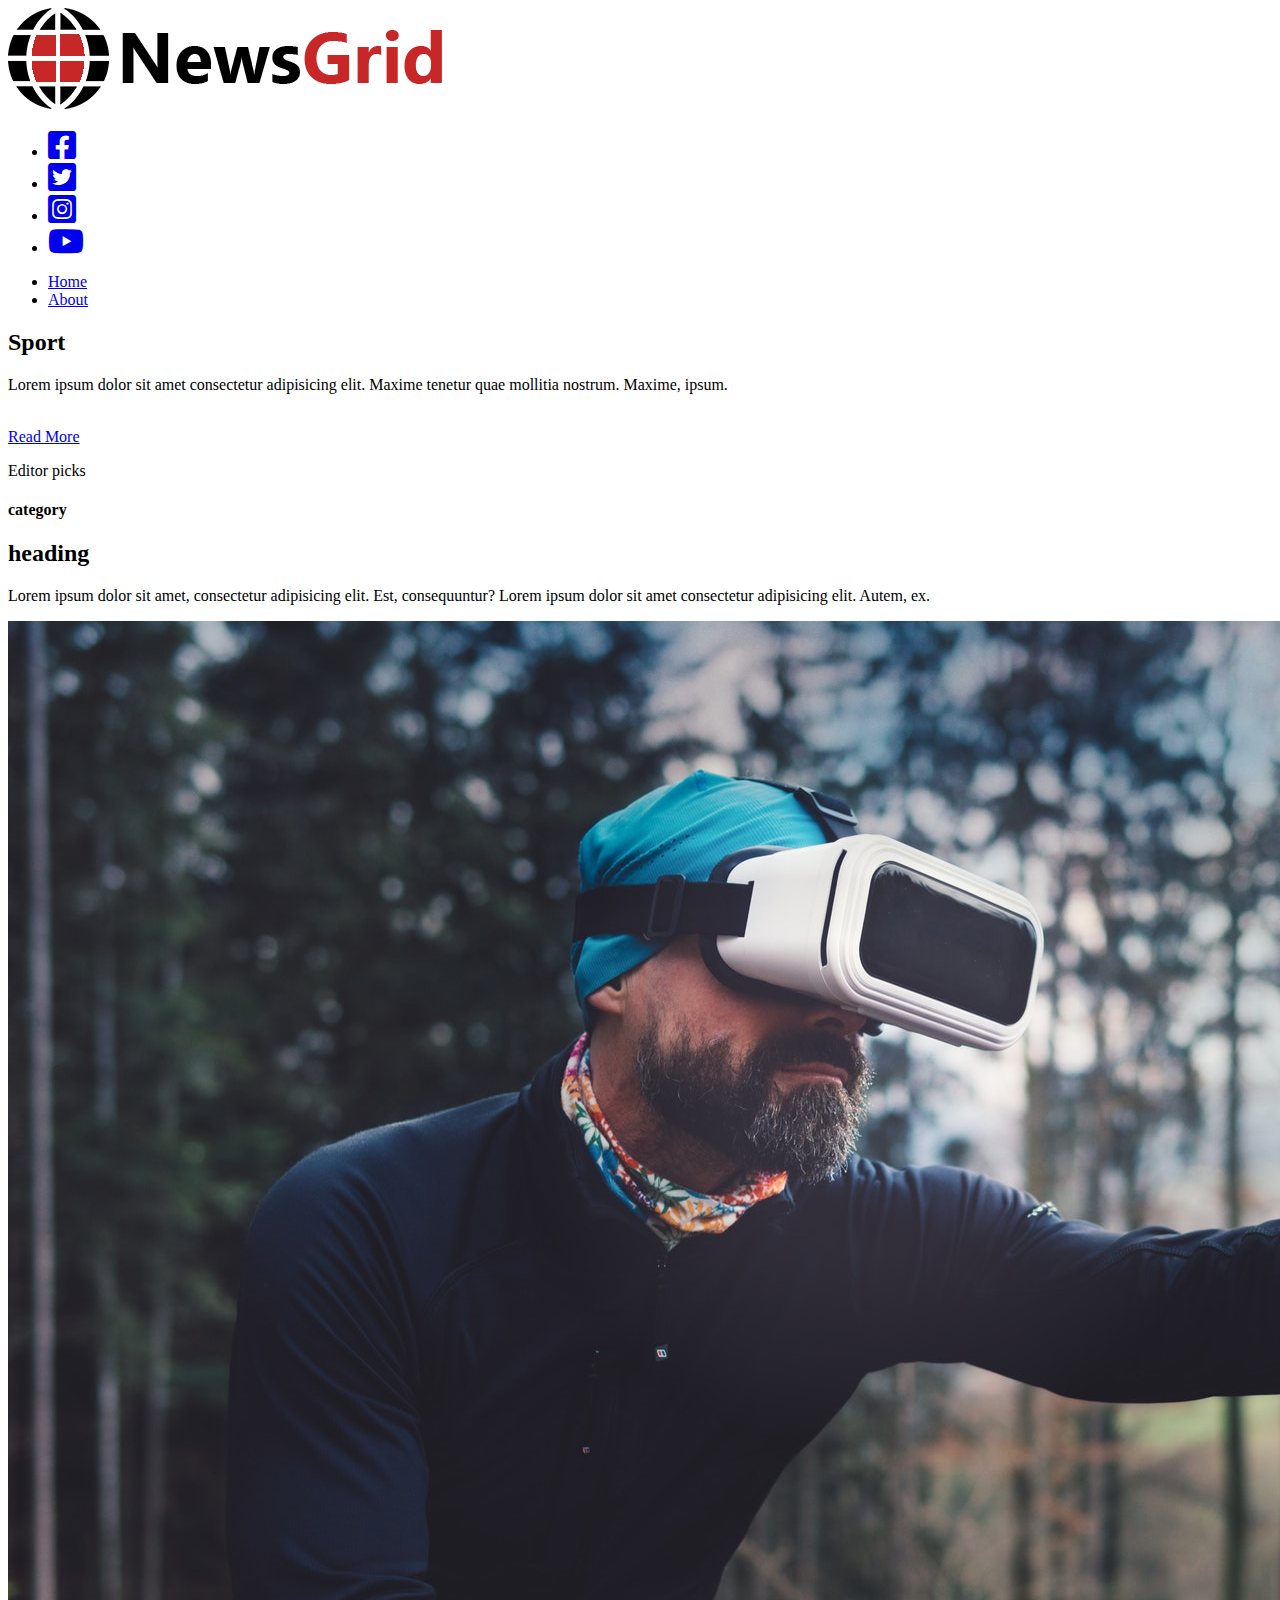
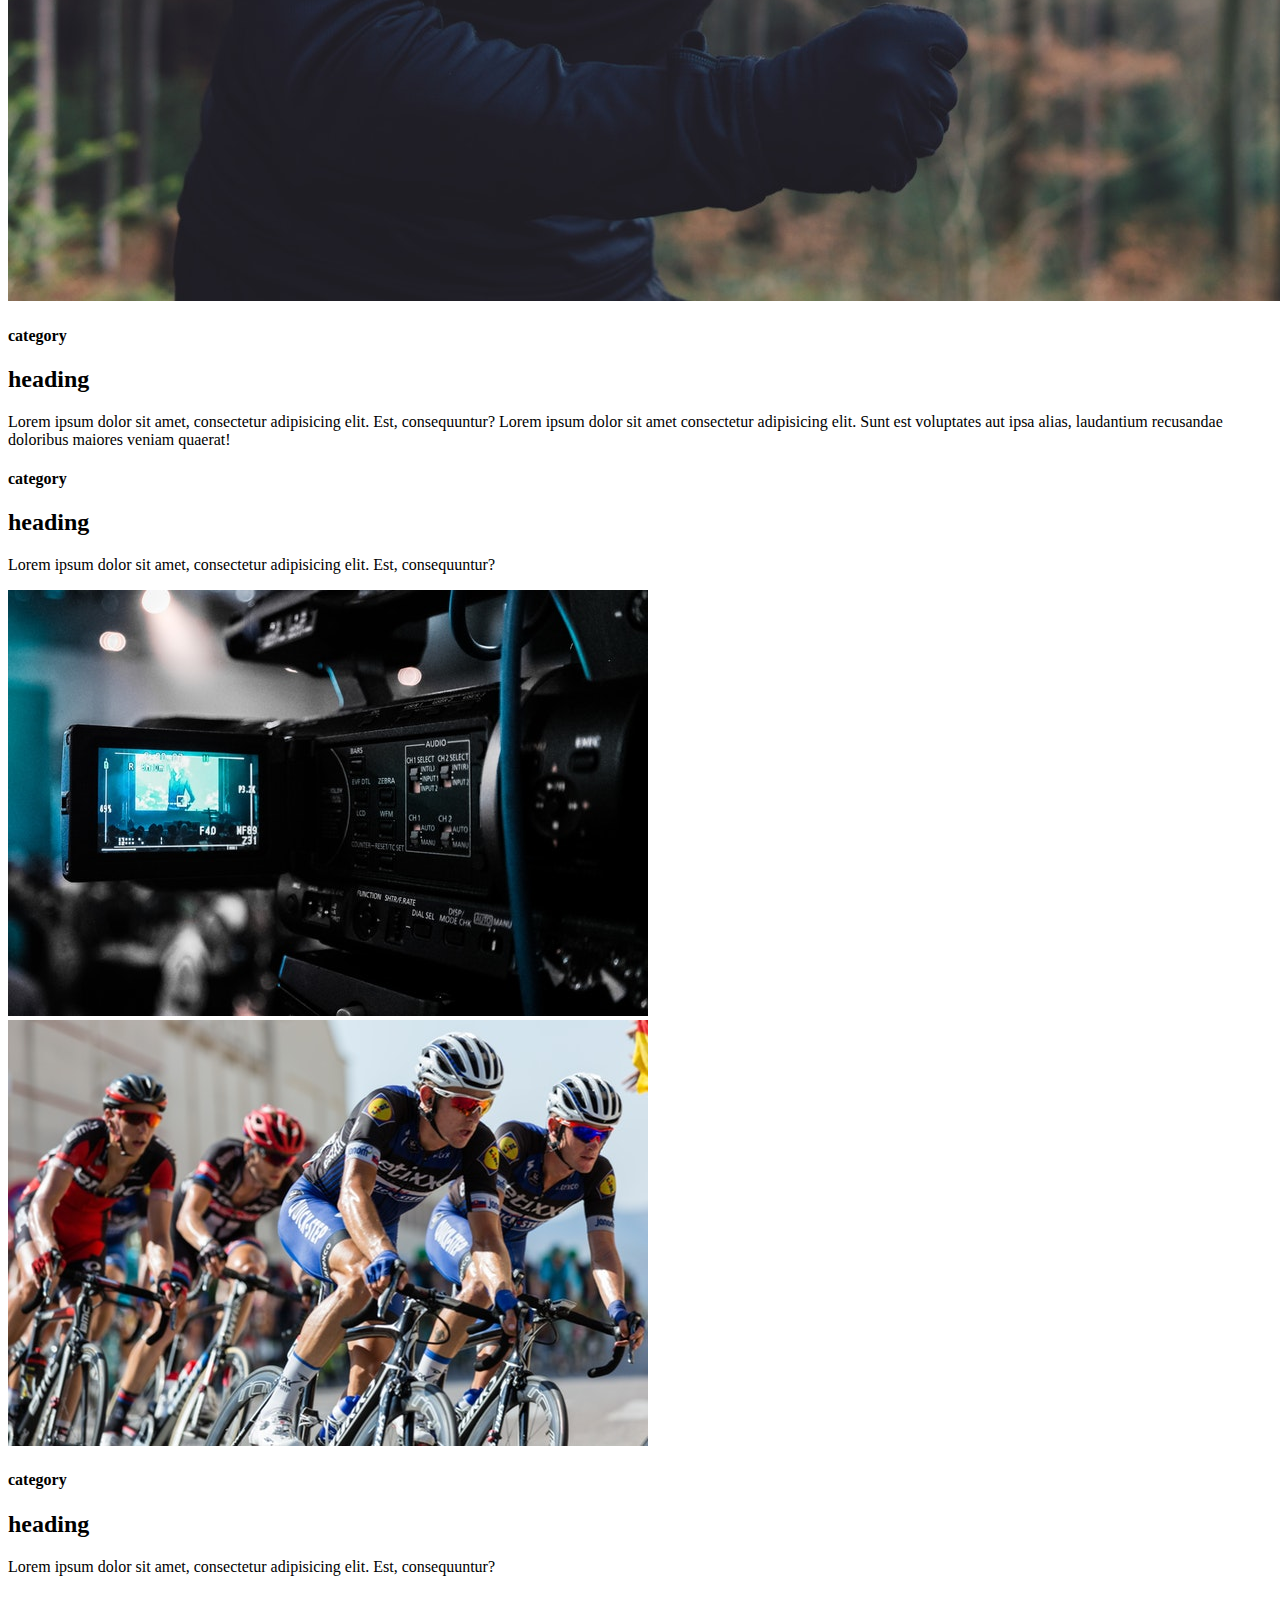
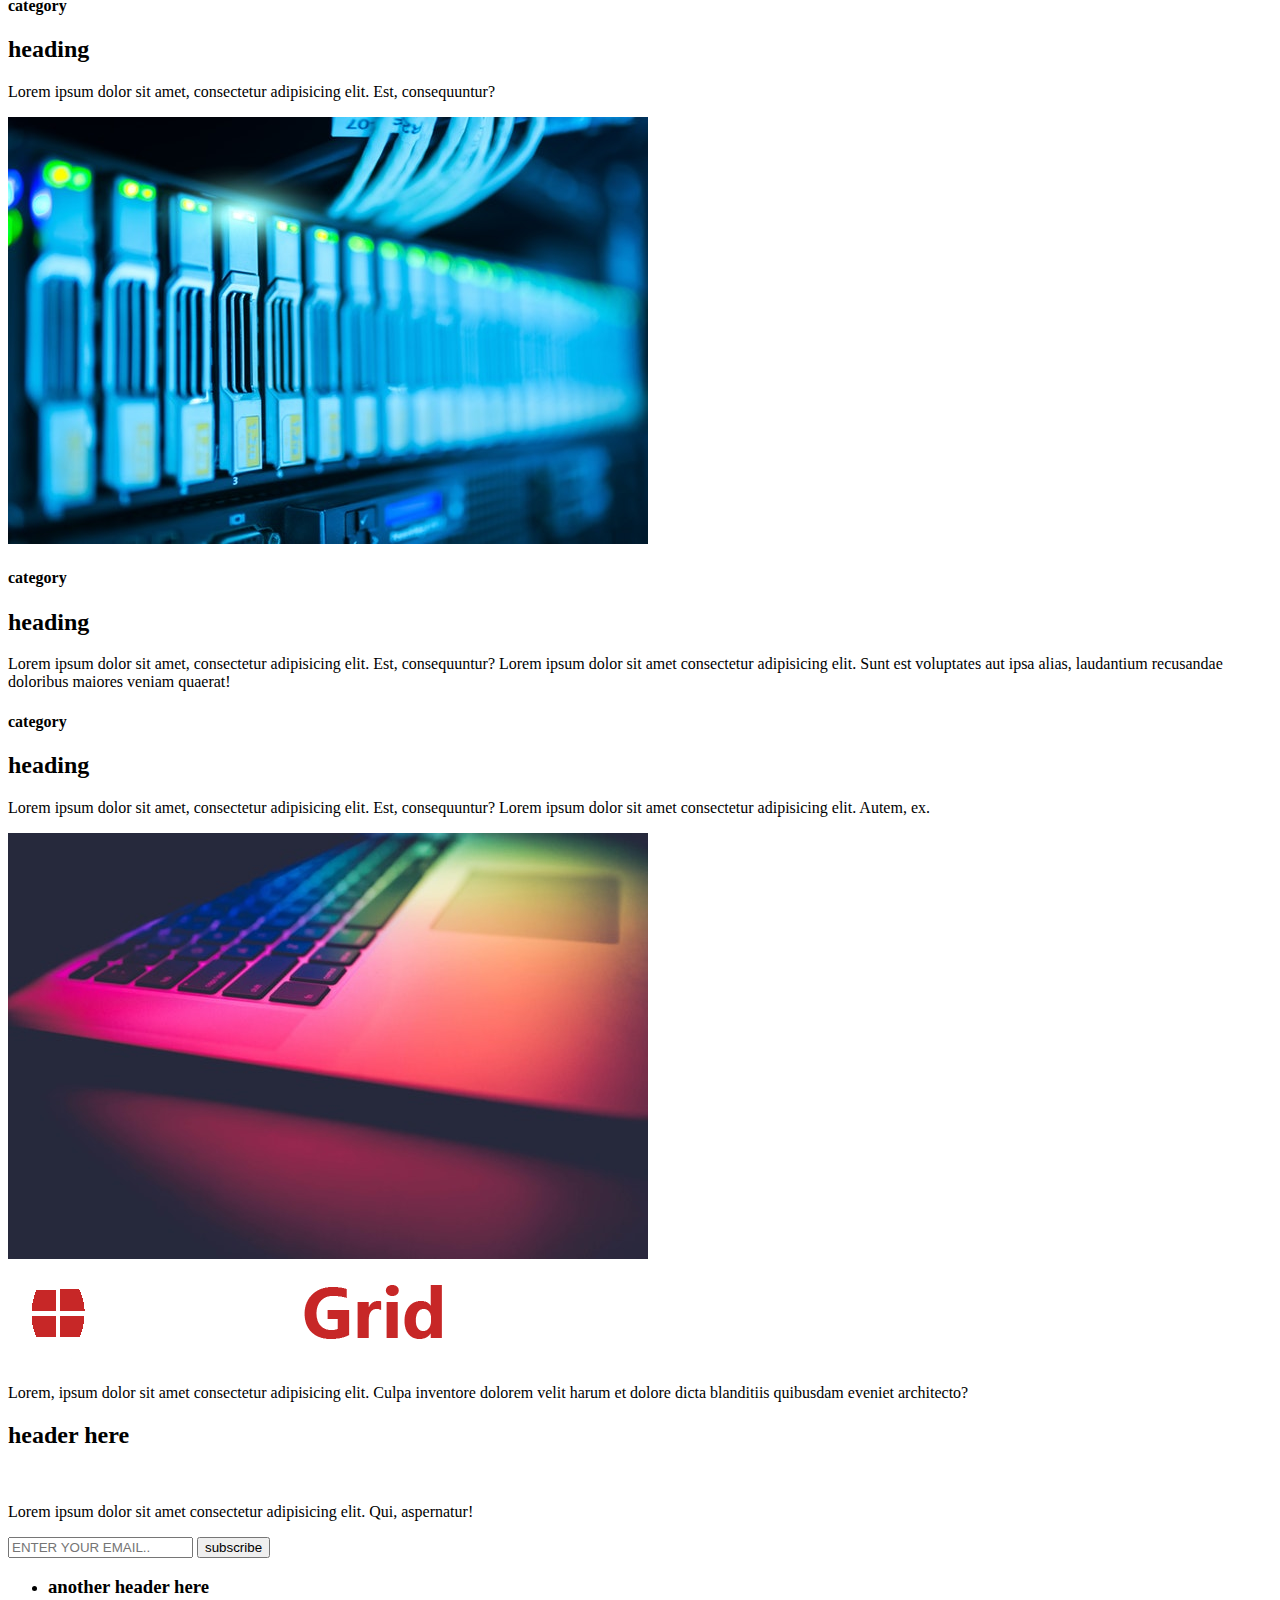
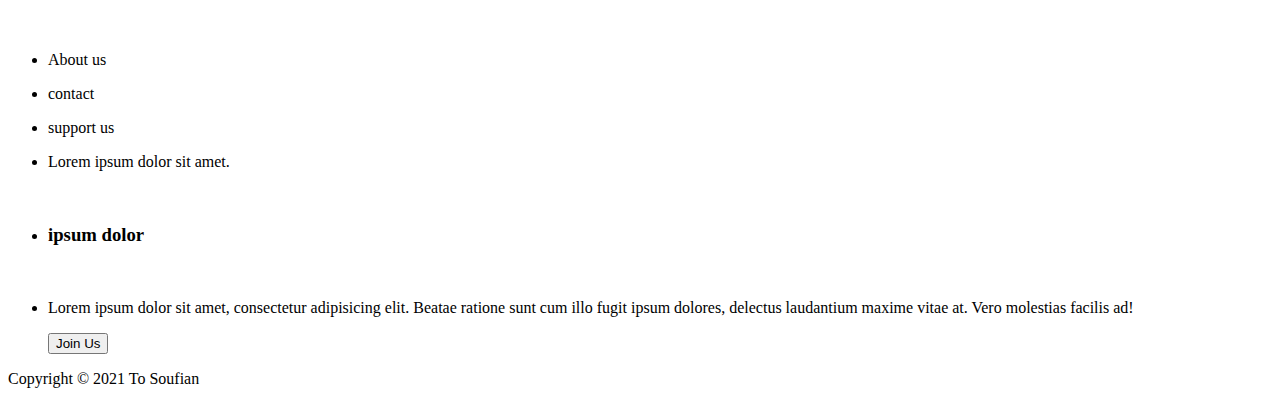
<file: index.html>
<!DOCTYPE html>
<html lang="en">
<head>
    <meta charset="UTF-8">
    <meta http-equiv="X-UA-Compatible" content="IE=edge">
    <meta name="viewport" content="width=device-width, initial-scale=1.0">
    <title>News Grid</title>
    <link rel="stylesheet" href="css/style.css">
    <link rel="stylesheet" href="css/all.css">
    <link rel="shortcut icon" type="image/x-icon" href="favicon.ico">

</head>
<body>
    <header>
        <div class="container">
            <div class="logo"><a href="index.html"><img src="img/logo.png" alt="News letter"></a></div>
            <div id="logos">
                <ul>
                    <li><a href="www.facebook.com"><i class="fab fa-facebook-square fa-2x"></i></a></li>
                    <li><a href="www.twitter.com"><i class="fab fa-twitter-square fa-2x"></i></a></li>
                    <li><a href="www.instagram.com"><i class="fab fa-instagram-square fa-2x"></i></a></li>
                    <li><a href="www.youtube.com"><i class="fab fa-youtube fa-2x"></i></a></li>
                </ul>
            </div>
            <div id="navbar">
                <ul>
                    <li><a id="home" href="index.html"> Home</a></li>
                    <li><a id="about" href="about.html">About</a></li>
                </ul>
            </div>
        </div>
    </header>
    <section class="show-case">
        <div class="cantent">
            <h2><span>Sport</span></h2>
            <p>Lorem ipsum dolor sit amet consectetur adipisicing elit. Maxime tenetur quae mollitia nostrum. Maxime, ipsum.</p>
            <div class="read-more">
                <br><a href="#">Read More</a>
            </div>

            
        </div>
    </section>

    <section class="photos">
        <p>Editor picks</p>
        <div class="photos-section">
            <div class="box"id="box1">
                <div>
                    <h4>category</h4>
                    <h2>heading</h2>
                    <p>Lorem ipsum dolor sit amet, consectetur adipisicing elit. Est, consequuntur? Lorem ipsum dolor sit amet consectetur adipisicing elit. Autem, ex.</p>
                </div>
                <img src="img/articles/ent1.jpg" alt="">
            </div>
            <div class="box"id="box2">
                <div>
                    <h4>category</h4>
                    <h2>heading</h2>
                    <p>Lorem ipsum dolor sit amet, consectetur adipisicing elit. Est, consequuntur? Lorem ipsum dolor sit amet consectetur adipisicing elit. Sunt est voluptates aut ipsa alias, laudantium recusandae doloribus maiores veniam quaerat!</p>
                </div>    
            </div>
            <div class="box"id="box3">
                <div>
                    <h4>category</h4>
                    <h2>heading</h2>
                    <p>Lorem ipsum dolor sit amet, consectetur adipisicing elit. Est, consequuntur?</p>
                </div>
                <img src="img/articles/ent2.jpg" alt="">
            </div>
            <div class="box"id="box4">
                <img src="img/articles/sports1.jpg" alt="">
                <div>
                    <h4>category</h4>
                    <h2>heading</h2>
                    <p>Lorem ipsum dolor sit amet, consectetur adipisicing elit. Est, consequuntur?</p>
                </div>
            </div>
            <div class="box"id="box5">
                <div>
                    <h4>category</h4>
                    <h2>heading</h2>
                    <p>Lorem ipsum dolor sit amet, consectetur adipisicing elit. Est, consequuntur?</p>
                </div>
                <img src="img/articles/tech1.jpg" alt="">
            </div>
            <div class="box"id="box6">
                <div>
                    <h4>category</h4>
                    <h2>heading</h2>
                    <p>Lorem ipsum dolor sit amet, consectetur adipisicing elit. Est, consequuntur? Lorem ipsum dolor sit amet consectetur adipisicing elit. Sunt est voluptates aut ipsa alias, laudantium recusandae doloribus maiores veniam quaerat!</p>
                </div>    
            </div>
            <div class="box"id="box7">
                <div>
                    <h4>category</h4>
                    <h2>heading</h2>
                    <p>Lorem ipsum dolor sit amet, consectetur adipisicing elit. Est, consequuntur? Lorem ipsum dolor sit amet consectetur adipisicing elit. Autem, ex.</p>
                </div>
                <img src="img/articles/tech2.jpg" alt="">
            </div>
    </section>
    <footer>
        <div class="footer-container">
            <div class="row row1">
                <img src="/img/logo_light.png" alt="News-letter"> 
                <p>Lorem, ipsum dolor sit amet consectetur adipisicing elit. Culpa inventore dolorem velit harum et dolore dicta blanditiis quibusdam eveniet architecto?</p>
            </div>
            <div class="row row2">
                <h2>header here</h2><br>
                <p> Lorem ipsum dolor sit amet consectetur adipisicing elit. Qui, aspernatur!</p>
                <div class="form">
                    <input  class="inn" type="email" placeholder="ENTER YOUR EMAIL.." >
                    <input class="inn" type="submit" value="subscribe">
                </div>
            </div>
            <div class="row row3">
                <ul>
                    <li><h3>another header here</h3></li><br>
                    <li><p>About us</p></li>
                    <li><p>contact</p></li>
                    <li><p>support us</p></li>
                </ul>
            </div>
            <div class="row row4">
                <ul>
                    <li><p>Lorem ipsum dolor sit amet.</p></li><br>
                    <li><h3>ipsum dolor</h3></li><br>
                    <li><p>Lorem ipsum dolor sit amet, consectetur adipisicing elit. Beatae ratione sunt cum illo fugit ipsum dolores, delectus laudantium maxime vitae at. Vero molestias facilis ad!</p></li>
                    <button>Join Us</button>
                </ul>
            </div>
            <div id="copyright">
                <p>Copyright &copy; 2021 To Soufian</p>
            </div>
        </div>
    </footer>

</body>
</html>
</file>
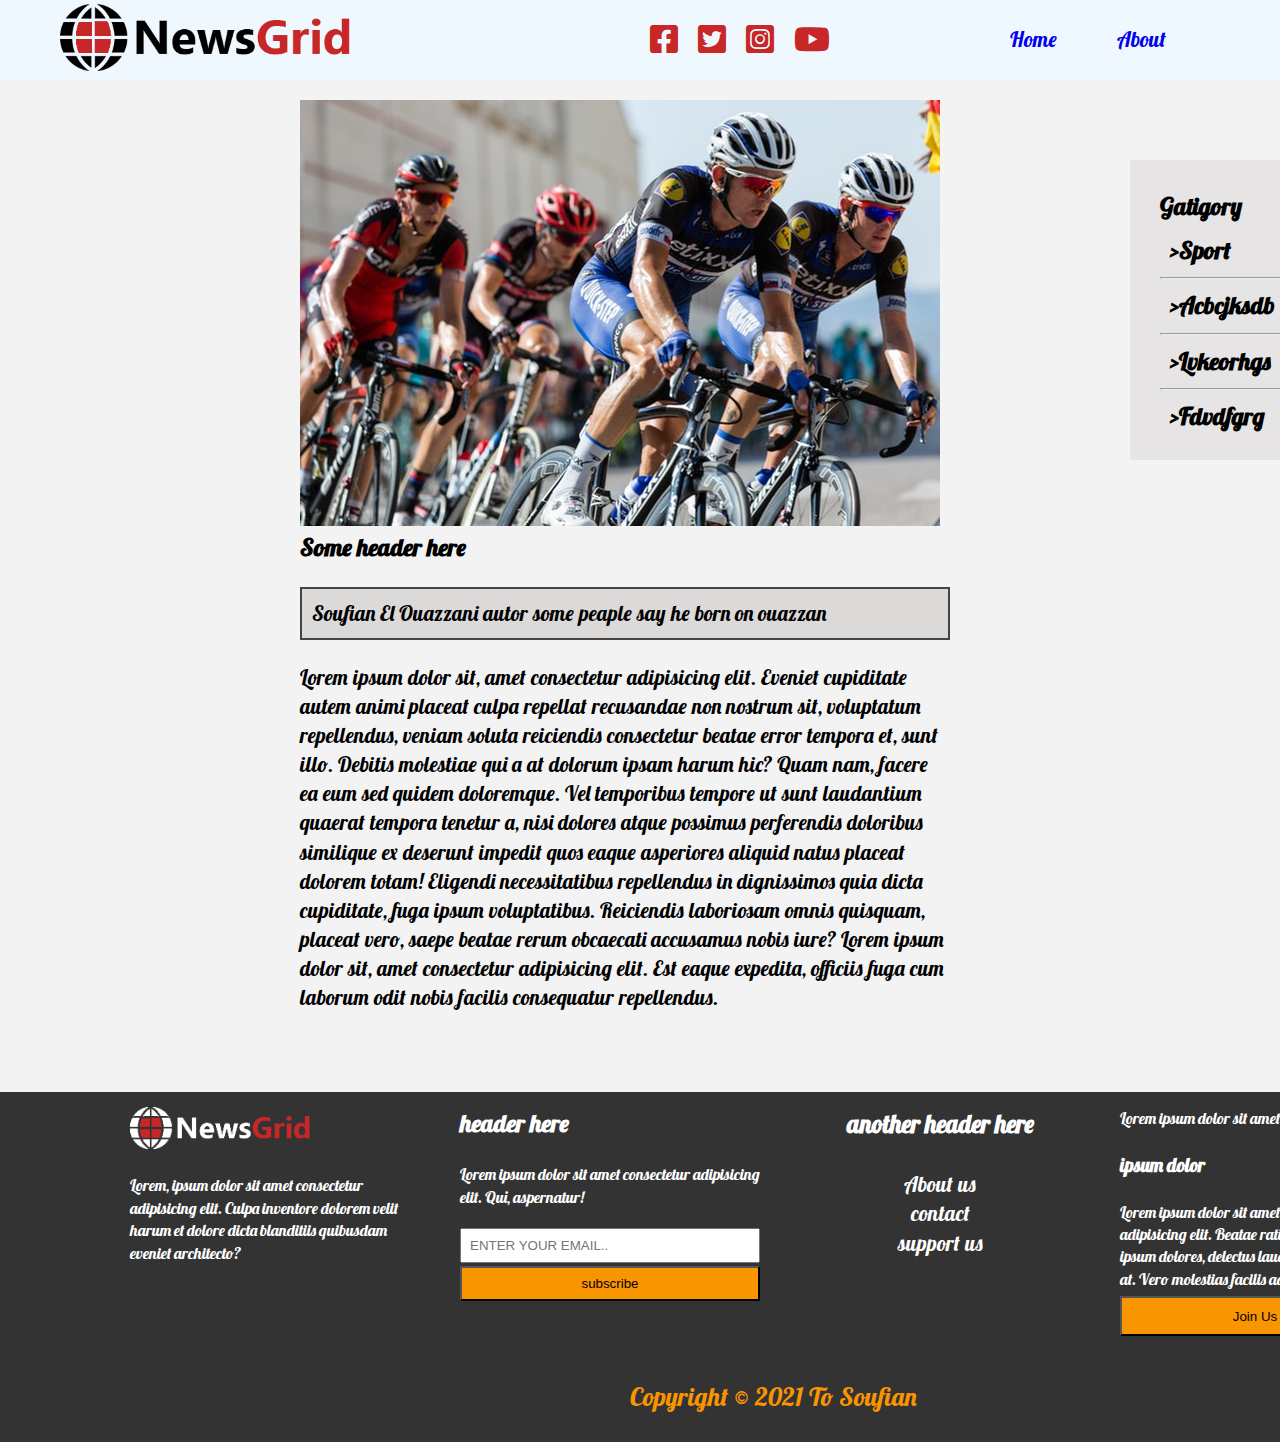
<file: about.html>
<!DOCTYPE html>
<html lang="en">
<head>
    <meta charset="UTF-8">
    <meta http-equiv="X-UA-Compatible" content="IE=edge">
    <meta name="viewport" content="width=device-width, initial-scale=1.0">
    <title>News Grid</title>
    <link rel="stylesheet" href="css/about.css">
    <link rel="stylesheet" href="css/all.css">
    <link rel="shortcut icon" type="image/x-icon" href="favicon.ico">

</head>
<body>
    <header>
        <div class="container">
            <div class="logo"><a href="index.html"><img src="img/logo.png" alt="News letter"></a></div>
            <div id="logos">
                <ul>
                    <li><a href="www.facebook.com"><i class="fab fa-facebook-square fa-2x"></i></a></li>
                    <li><a href="www.twitter.com"><i class="fab fa-twitter-square fa-2x"></i></a></li>
                    <li><a href="www.instagram.com"><i class="fab fa-instagram-square fa-2x"></i></a></li>
                    <li><a href="www.youtube.com"><i class="fab fa-youtube fa-2x"></i></a></li>
                </ul>
            </div>
            <div id="navbar">
                <ul>
                    <li><a href="index.html">Home</a></li>
                    <li><a href="about.html">About</a> </li>
                </ul>
            </div>
        </div>
    </header>
    <section id="show-case">
        <div class="show-case-container">
            <div class="img-articl">
                <img src="/img/articles/sports1.jpg" alt="">
                <h2>Some header here</h2><br>
                <p class="about-autor">Soufian El Ouazzani autor some peaple say he born on ouazzan</p><br>
                <p>Lorem ipsum dolor sit, amet consectetur adipisicing elit. Eveniet cupiditate autem animi placeat culpa repellat recusandae non nostrum sit, voluptatum repellendus, veniam soluta reiciendis consectetur beatae error tempora et, sunt illo. Debitis molestiae qui a at dolorum ipsam harum hic? Quam nam, facere ea eum sed quidem doloremque. Vel temporibus tempore ut sunt laudantium quaerat tempora tenetur a, nisi dolores atque possimus perferendis doloribus similique ex deserunt impedit quos eaque asperiores aliquid natus placeat dolorem totam! Eligendi necessitatibus repellendus in dignissimos quia dicta cupiditate, fuga ipsum voluptatibus. Reiciendis laboriosam omnis quisquam, placeat vero, saepe beatae rerum obcaecati accusamus nobis iure? Lorem ipsum dolor sit, amet consectetur adipisicing elit. Est eaque expedita, officiis fuga cum laborum odit nobis facilis consequatur repellendus.</p>
            </div>
            <div class="navigation">
                <h2> Gatigory</h2>
                <h4> >Sport</h4><hr>
                <h4> >Acbcjksdb</h4><hr>
                <h4> >Lvkeorhgs</h4><hr>
                <h4> >Fdvdfgrg</h4>
            </div>
        </div>
    </section>
    <footer>
        <div class="footer-container">
            <div class="row row1">
                <img src="/img/logo_light.png" alt="News-letter"> 
                <p>Lorem, ipsum dolor sit amet consectetur adipisicing elit. Culpa inventore dolorem velit harum et dolore dicta blanditiis quibusdam eveniet architecto?</p>
            </div>
            <div class="row row2">
                <h2>header here</h2><br>
                <p> Lorem ipsum dolor sit amet consectetur adipisicing elit. Qui, aspernatur!</p>
                <div class="form">
                    <input  class="inn" type="email" placeholder="ENTER YOUR EMAIL.." >
                    <input class="inn" type="submit" value="subscribe">
                </div>
            </div>
            <div class="row row3">
                <ul>
                    <li><h3>another header here</h3></li><br>
                    <li><p>About us</p></li>
                    <li><p>contact</p></li>
                    <li><p>support us</p></li>
                </ul>
            </div>
            <div class="row row4">
                <ul>
                    <li><p>Lorem ipsum dolor sit amet.</p></li><br>
                    <li><h3>ipsum dolor</h3></li><br>
                    <li><p>Lorem ipsum dolor sit amet, consectetur adipisicing elit. Beatae ratione sunt cum illo fugit ipsum dolores, delectus laudantium maxime vitae at. Vero molestias facilis ad!</p></li>
                    <button>Join Us</button>
                </ul>
            </div>
            <div id="copyright">
                <p>Copyright &copy; 2021 To Soufian</p>
            </div>
        </div>
    </footer>

</body>
</html>
</file>
<file: css/style.css>

</file>
<file: css/about.css>
@import url('https://fonts.googleapis.com/css2?family=Lobster&display=swap');

:root {
    --primry-color:#c72727;
    --secondary-color:#f99500;
    --light-color:#f3f3f3;
    --dark-color:#333;

}





* {
    margin: 0;
    padding: 0;
    box-sizing: border-box;
}

body {
    font-family:'Lobster';
    line-height: 1.4;
    background: var(--light-color);
}

a {
    text-decoration: none;

}

ul {
    display: flex;
    list-style: none;
}


/* header */
.container {
    display: flex;
    justify-content: start;
    background: #F0F8FF;
    align-items: center;
    height: 80px;

}
.container .logo {
    flex: 2;
}

.container .logo img {
    width: 350px;
    padding-left: 60px;
}

.container #logos {
    flex: 1;

}

.container #navbar {
    flex: 1;
    font-size: 1.3rem;
    align-items: center;
    justify-content: center;
}
.container #navbar ul li a {
    margin-left: 40px;
    transition: all 0.3s ease-in;
    width: 80px;
    height: 70px;
    align-items: center;
}
.container #navbar ul li a:hover {
    color: var(--primry-color);
    background: var(--dark-color);
    padding: 10px;
    border-radius: 6px;
    cursor: pointer;
}
.container #logos ul li a:nth-child(1){
    color: #c72727;
}

.container #logos ul li  {
    margin: 10px;
}

.container #navbar ul li {
    margin: 10px;
}





/* show case */

.cantent {
    background: rgba(0, 0, 0, 0.4);
    position: relative;
    height: 500px;
    display: flex;
    flex-direction: column;
    padding: 130px ;
    color: #fff;
    line-height: 1.8;
    
}
.cantent::before {
    background : url('../img/featured.jpg')  ;
    content: '';
    position: absolute;
    top: 0;
    left: 0;
    width: 100%;
    height: 100%;
    z-index: -1;
}

.cantent h2 span {
    background: var(--secondary-color);
    border-radius: 6px;
    padding: 4px 8px;
    font-size: 1.2;
}

.cantent p {
    font-size: 1.3rem;
    width: 500px;
    margin-top: 25px;
}

.cantent a {
    display: inline-flex;
    color: #fff;
    background: #c72727;
    padding: 10px 20px;
    font-size: 1.6rem;
    border-radius: 6px;
    transition: all 0.5s ease-in;

}

.cantent a:hover {
    background:#c92626d7 ;
    color: #ccc;
}




/*************** show case section **************/

.show-case-container {
    padding: 20px 300px;
    display: grid;
    grid-template-columns: 800px 100px;
    grid-gap:30px ;
    
}

.img-articl > p {
    width: 650px;
    font-size: 1.3rem;
}
.img-articl .about-autor {
    background: #dcd9d9;
    border: 2px solid #444;
    padding: 10px;
}

.navigation {
    margin-top: 60px;
    background: rgb(230, 228, 228);
    height: 300px;
    width: 200px;
    padding: 30px;
}

.navigation h4 {
    margin: 10px;
    font-size: 1.5rem;
    transition: all .2s ease-in;
}

.navigation h4:hover {
    color: var(--secondary-color);
    cursor: pointer;
}



/*************** footer section ****************/

.footer-container {
    
    margin-top: 60px;
    height: 350px;
    padding:15px 130px;
    background-color: #333;
    display:grid;
    grid-template-columns: repeat(4,300px);
    grid-gap: 30px;
    color: #fff;
}

.row1 img {
    width: 60%;
    padding-bottom: 20px;
}

.row2 .inn {
    display: block;
    width: 100%;
    padding: 8px;
    margin-bottom: 3px;
}

.row2 .form {
    margin-top: 20px;
}
.row2 .form input:last-child {
    background-color: var(--secondary-color);
    cursor: pointer;
}

.row3 ul {
    display: flex;
    flex-direction: column;
    list-style: none;
    font-size: 1.3rem;
    align-items: center;
}

.row3 ul li:nth-child(2):hover,
.row3 ul li:nth-child(3):hover,
.row3 ul li:nth-child(4):hover {
    color: var(--secondary-color);
    cursor: pointer;
}

/* .row3 ul li:nth-child(2),
.row3 ul li:nth-child(3) {
    margin: 10px;
} */

.row4 ul{
    display: flex;
    flex-direction: column;
}

.row4 ul button:last-child {
     width:90% ;
     margin-top: 6px;
     padding: 2px;
     background: var(--secondary-color);
     cursor: pointer;
     height: 40px;
}

.row2 .form input:last-child:hover ,
.row4 ul button:last-child:hover {
    color: #fff;
    background: #f99500e0;
}

#copyright p{
    margin-left:500px;
    color: #f99500;
    width: 400px;
    font-size: 1.6rem;
}
</file>
